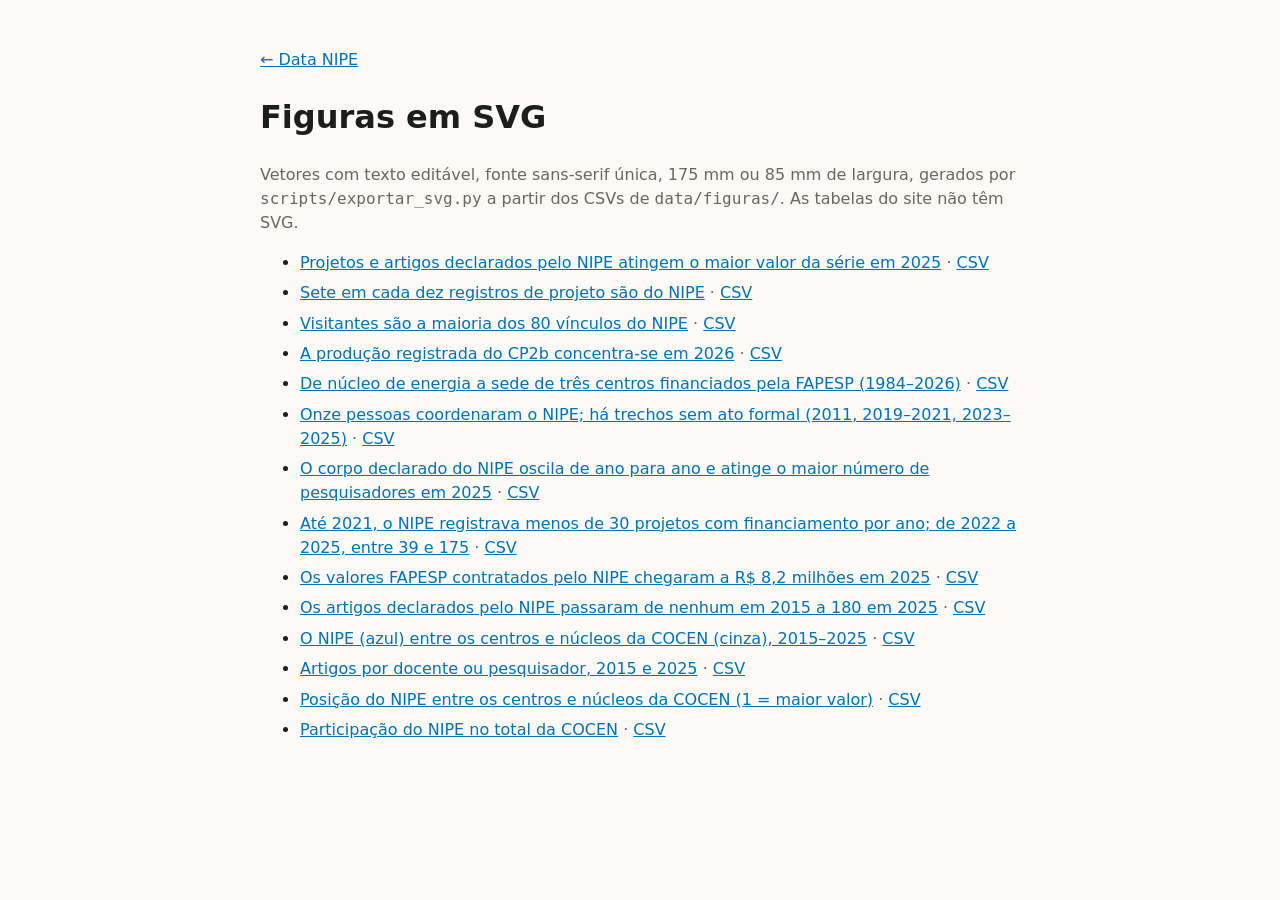
<file: figuras_svg/index.html>
<!doctype html>
<html lang="pt-BR">
<head>
  <meta charset="utf-8">
  <meta name="viewport" content="width=device-width, initial-scale=1">
  <title>Figuras em SVG · Data NIPE</title>
  <style>
    :root { --fg: #1d1d1b; --bg: #fbfaf7; --mut: #6b665e; --link: #0072B2; }
    @media (prefers-color-scheme: dark) { :root { --fg: #ece9e3; --bg: #181816; --mut: #a8a299; --link: #56B4E9; } }
    body { font: 16px/1.5 system-ui, sans-serif; color: var(--fg); background: var(--bg); max-width: 760px; margin: 0 auto; padding: 32px 16px; }
    a { color: var(--link); } span, p { color: var(--mut); } li { margin: .4em 0; }
  </style>
</head>
<body>
  <p><a href="../index.html">← Data NIPE</a></p>
  <h1>Figuras em SVG</h1>
  <p>Vetores com texto editável, fonte sans-serif única, 175 mm ou 85 mm de largura, gerados por
  <code>scripts/exportar_svg.py</code> a partir dos CSVs de <code>data/figuras/</code>. As tabelas do site não têm SVG.</p>
  <ul>
    <li><a href="hoje02_serie_recente.svg">Projetos e artigos declarados pelo NIPE atingem o maior valor da série em 2025</a> <span>· <a href="../data/figuras/hoje02_serie_recente.csv">CSV</a></span></li>
    <li><a href="hoje03_projetos_por_centro.svg">Sete em cada dez registros de projeto são do NIPE</a> <span>· <a href="../data/figuras/hoje03_projetos_por_centro.csv">CSV</a></span></li>
    <li><a href="hoje04_vinculos_edat.svg">Visitantes são a maioria dos 80 vínculos do NIPE</a> <span>· <a href="../data/figuras/hoje04_vinculos_edat.csv">CSV</a></span></li>
    <li><a href="hoje05_cp2b_publicacoes.svg">A produção registrada do CP2b concentra-se em 2026</a> <span>· <a href="../data/figuras/hoje05_cp2b_publicacoes.csv">CSV</a></span></li>
    <li><a href="fig01_marcos.svg">De núcleo de energia a sede de três centros financiados pela FAPESP (1984–2026)</a> <span>· <a href="../data/figuras/fig01_marcos.csv">CSV</a></span></li>
    <li><a href="fig02_coordenadores.svg">Onze pessoas coordenaram o NIPE; há trechos sem ato formal (2011, 2019–2021, 2023–2025)</a> <span>· <a href="../data/figuras/fig02_coordenadores.csv">CSV</a></span></li>
    <li><a href="fig03_equipe_tab7_1.svg">O corpo declarado do NIPE oscila de ano para ano e atinge o maior número de pesquisadores em 2025</a> <span>· <a href="../data/figuras/fig03_equipe_tab7_1.csv">CSV</a></span></li>
    <li><a href="fig04_projetos_com_financiamento.svg">Até 2021, o NIPE registrava menos de 30 projetos com financiamento por ano; de 2022 a 2025, entre 39 e 175</a> <span>· <a href="../data/figuras/fig04_projetos_com_financiamento.csv">CSV</a></span></li>
    <li><a href="fig05_fapesp_valores.svg">Os valores FAPESP contratados pelo NIPE chegaram a R$ 8,2 milhões em 2025</a> <span>· <a href="../data/figuras/fig05_fapesp_valores.csv">CSV</a></span></li>
    <li><a href="fig06_producao_artigos.svg">Os artigos declarados pelo NIPE passaram de nenhum em 2015 a 180 em 2025</a> <span>· <a href="../data/figuras/fig06_producao_artigos.csv">CSV</a></span></li>
    <li><a href="compA_series_indicadores.svg">O NIPE (azul) entre os centros e núcleos da COCEN (cinza), 2015–2025</a> <span>· <a href="../data/figuras/compA_series_indicadores.csv">CSV</a></span></li>
    <li><a href="compB_slope_2015_2025.svg">Artigos por docente ou pesquisador, 2015 e 2025</a> <span>· <a href="../data/figuras/compB_slope_2015_2025.csv">CSV</a></span></li>
    <li><a href="compC_ranking_nipe.svg">Posição do NIPE entre os centros e núcleos da COCEN (1 = maior valor)</a> <span>· <a href="../data/figuras/compC_ranking_nipe.csv">CSV</a></span></li>
    <li><a href="compD_participacao_nipe.svg">Participação do NIPE no total da COCEN</a> <span>· <a href="../data/figuras/compD_participacao_nipe.csv">CSV</a></span></li>
  </ul>
</body>
</html>
</file>
